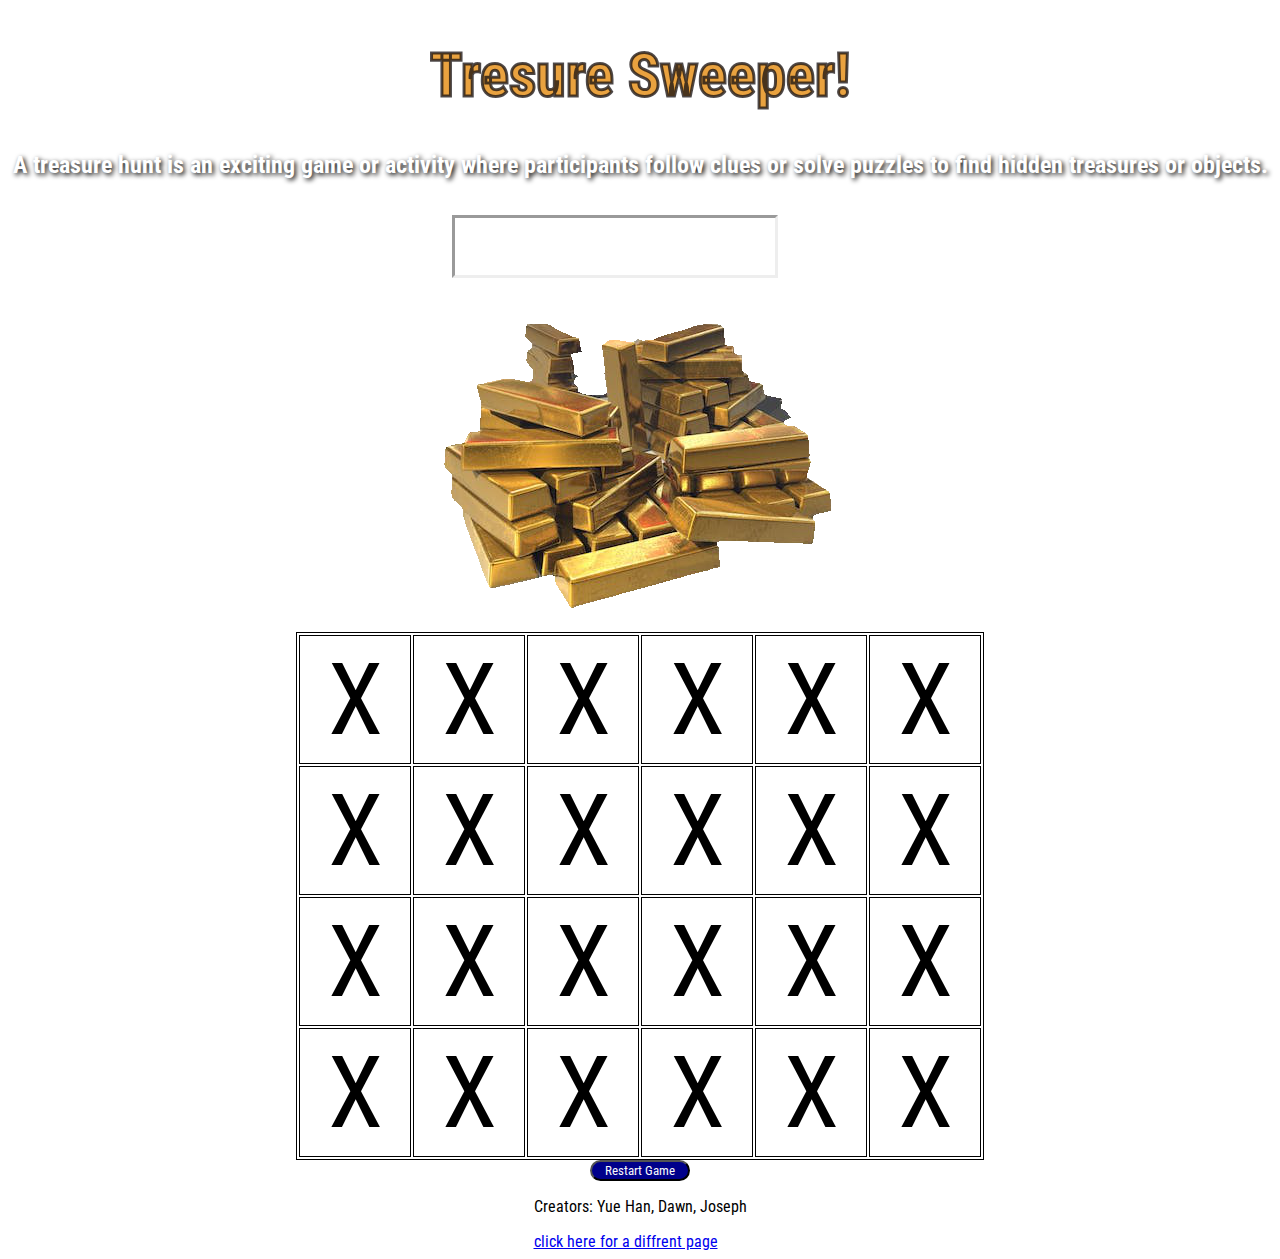
<file: index.html>
<!DOCTYPE html>
<html lang="en">
  <head>
    <meta charset="UTF-8" />
    <meta http-equiv="X-UA-Compatible" content="IE=edge" />
    <meta name="viewport" content="width=device-width, initial-scale=1.0" />
    <title>Document</title>
    <link rel="stylesheet" href="treasurehunt.css" />
    <link rel="preconnect" href="https://fonts.googleapis.com" />
    <link rel="preconnect" href="https://fonts.gstatic.com" crossorigin />
    <link
      href="https://fonts.googleapis.com/css2?family=Roboto+Condensed:wght@300&display=swap"
      rel="stylesheet"
    />
  </head>
  <body>
    <h1>Tresure Sweeper!</h1>
    <h2>
      A treasure hunt is an exciting game or activity where participants follow
      clues or solve puzzles to find hidden treasures or objects.
    </h2>
    <div class="container">
      <ul>
        <li>Click the boxes to reveal what's on the map</li>
        <li>If you click on the bomb, you lose</li>
        <li>If you click on the tresure, you win</li>
      </ul>
    </div>
    <br />
    <img src="gold.png" alt="treasure" />
    <br />
    <table class="center">
      <tr>
        <td id="0" onclick="treasure(0)">X</td>
        <td id="1" onclick="treasure(1)">X</td>
        <td id="2" onclick="treasure(2)">X</td>
        <td id="3" onclick="treasure(3)">X</td>
        <td id="4" onclick="treasure(4)">X</td>
        <td id="5" onclick="treasure(5)">X</td>
      </tr>
      <tr>
        <td id="6" onclick="treasure(6)">X</td>
        <td id="7" onclick="treasure(7)">X</td>
        <td id="8" onclick="treasure(8)">X</td>
        <td id="9" onclick="treasure(9)">X</td>
        <td id="10" onclick="treasure(10)">X</td>
        <td id="11" onclick="treasure(11)">X</td>
      </tr>
      <tr>
        <td id="12" onclick="treasure(12)">X</td>
        <td id="13" onclick="treasure(13)">X</td>
        <td id="14" onclick="treasure(14)">X</td>
        <td id="15" onclick="treasure(15)">X</td>
        <td id="16" onclick="treasure(16)">X</td>
        <td id="17" onclick="treasure(17)">X</td>
      </tr>
      <tr>
        <td id="18" onclick="treasure(18)">X</td>
        <td id="19" onclick="treasure(19)">X</td>
        <td id="20" onclick="treasure(20)">X</td>
        <td id="21" onclick="treasure(21)">X</td>
        <td id="22" onclick="treasure(22)">X</td>
        <td id="23" onclick="treasure(23)">X</td>
      </tr>
    </table>
    <button type="button" onclick="location.reload()">Restart Game</button>
    <div id="footer">
      <footer>
        <p>Creators: Yue Han, Dawn, Joseph</p>
        <a href="http://www.google.com" target="_blank" alt="link to google">
          click here for a diffrent page
        </a>
      </footer>
    </div>
    <script src="treasurehunt.js"></script>
  </body>
</html>
</file>
<file: treasurehunt.css>
*{
    font-family: 'Roboto Condensed', sans-serif;
    
}

body{
    background-image: url("https://pix4free.org/assets/library/2020-12-13/originals/beach013.jpg");
    background-size: cover;
    background-position: center;
    background-attachment: fixed;
    background-blend-mode: lighten;

}

@keyframes bounce {
    0%, 20%, 50%, 80%, 100% {transform: translateY(0);} 
    40% {transform: translateY(-30px);} 
    60% {transform: translateY(-15px);} 
 } 

 h1{
    animation: bounce 1.5s infinite;
    animation-direction: alternate;
    animation-timing-function: ease-in-out;
    font-size: 60px;
    color: rgb(227, 136, 71);
  -webkit-text-fill-color: rgb(233, 162, 63); /* Will override color (regardless of order) */
  -webkit-text-stroke-width: 3px;
  -webkit-text-stroke-color: rgba(24, 18, 18, 0.774);
 }
h1, h2{
    color:rgb(155, 115, 87);
    text-align: center;
}

h2{
    color:white;
    text-shadow:2px 2px 5px black;
}

ul{
    border-style:inset;
    color: white;
    margin-right:50px;
    display: inline-block; 
	text-align: center; 
}

img{
    margin:auto ;
    display: block; 
}

div.container {
    text-align: center;
}

.center {
    margin-left: auto;
    margin-right: auto;
    font-size:100px;
    align-items: center;
}
table, th, td {
    border: 1px solid;
  }
  td {
    width: 100px;
    text-align: center;
    border: 1px solid black;
    padding: 5px;
  }
button {
    display: flex;
    justify-content: center;
    align-items: center;
    color: rgb(249, 249, 249);
   margin-left: auto;
   margin-right: auto;
   border-radius: 24px;
   width: 100px;
   background-color: darkblue;
} 
#footer {
    display: flex;
    justify-content: center;
    align-items: center;
}
</file>
